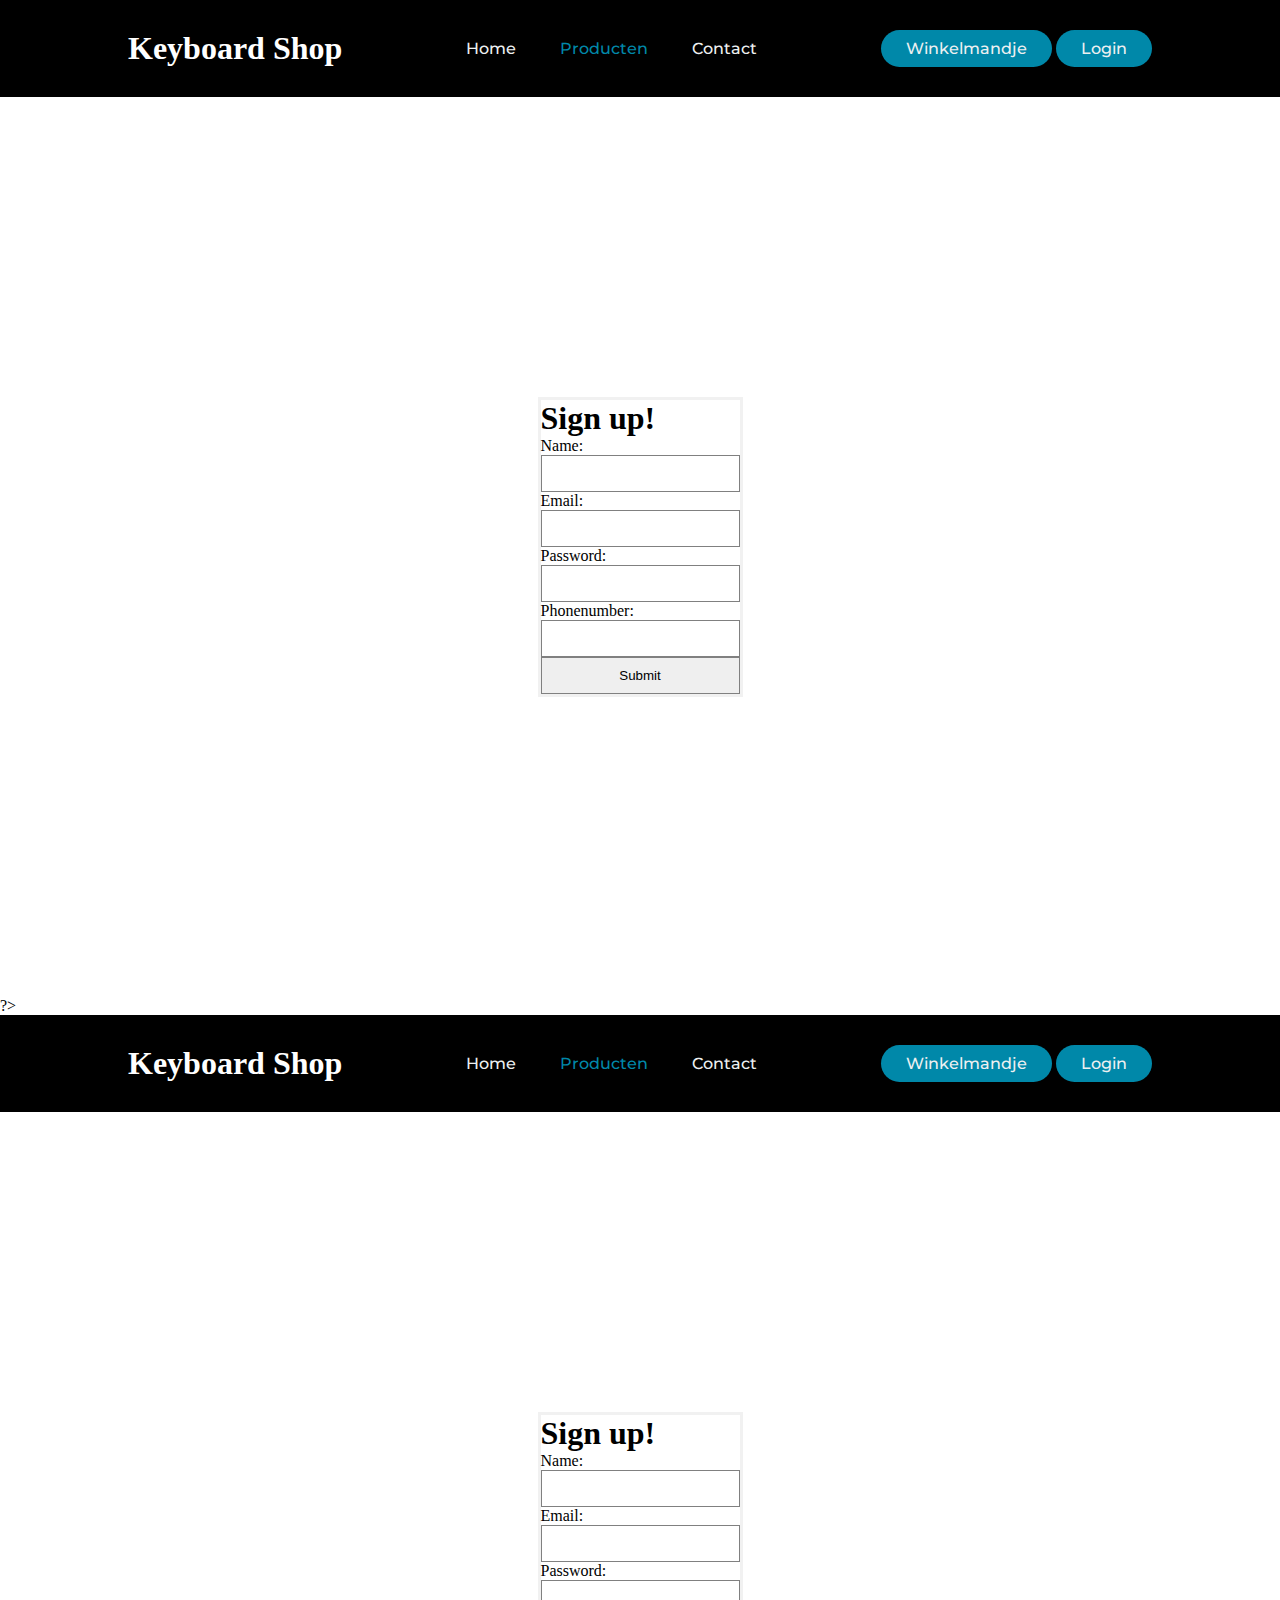
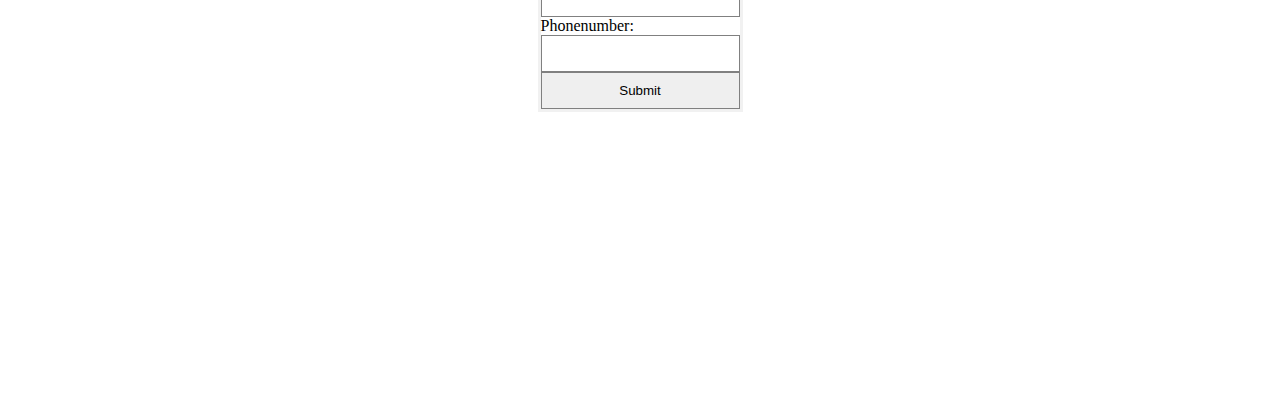
<file: Registreer.html>
<html lang="en">

<head>
    <meta charset="utf-8">
    <title>Keyboard Webshop - Registreer</title>
    <link rel="stylesheet" href="css/header.css">
    <link rel="stylesheet" href="css/login.css">
    <link rel="stylesheet" href="css/Registreer.css">
    <meta name="viewport" content="width=device-width, initial-scale=1.0">
    <link rel="stylesheet" href="https://use.fontawesome.com/releases/v5.11.2/css/all.css">
    <link rel="stylesheet" href="https://cdnjs.cloudflare.com/ajax/libs/font-awesome/4.7.0/css/font-awesome.min.css">

</head>

<body>
    <header>
        <h1 class="logo">Keyboard Shop</h1>
        <nav>
            <ul class="nav_links">
                <li><a href="index.php">Home</a></li>
                <li><a href="Producten.html" class="ActivePage">Producten</a></li>
                <li><a href="Contact.html">Contact</a></li>
            </ul>
        </nav>
        <div class="LOGIN_WINKEL">
            <a class="Winkelmandje" href="#"><button>Winkelmandje</button>
                <a class="Login" id="Login" href="#"><button>Login</button></a>
        </div>
    </header>
    <main>

        <div class="Registreer">

            <form action="register.php" method="POST">
                <h1>Sign up!</h1>
                <label>Name:</label>
                <input type="text" name="name" id="name">
                <label>Email:</label>
                <input type="email" name="email" id="email">
                <label>Password:</label>
                <input type="password" name="password" id="password">
                <label>Phonenumber:</label>
                <input type="tel" name="tel" id="tel">
                <input type="submit" placeholder="Sign up">
            </form>
        </div>


        </form>
    </main>
</body>

</html>
?>
<html lang="en">

<head>
    <meta charset="utf-8">
    <title>Keyboard Webshop - Registreer</title>
    <link rel="stylesheet" href="css/header.css">
    <link rel="stylesheet" href="css/login.css">
    <link rel="stylesheet" href="css/Registreer.css">
    <meta name="viewport" content="width=device-width, initial-scale=1.0">
    <link rel="stylesheet" href="https://use.fontawesome.com/releases/v5.11.2/css/all.css">
    <link rel="stylesheet" href="https://cdnjs.cloudflare.com/ajax/libs/font-awesome/4.7.0/css/font-awesome.min.css">

</head>

<body>
    <header>
        <h1 class="logo">Keyboard Shop</h1>
        <nav>
            <ul class="nav_links">
                <li><a href="index.php">Home</a></li>
                <li><a href="Producten.html" class="ActivePage">Producten</a></li>
                <li><a href="Contact.html">Contact</a></li>
            </ul>
        </nav>
        <div class="LOGIN_WINKEL">
            <a class="Winkelmandje" href="#"><button>Winkelmandje</button>
                <a class="Login" id="Login" href="#"><button>Login</button></a>
        </div>
    </header>
    <main>

        <div class="Registreer">

            <form action="register.php" method="POST">
                <h1>Sign up!</h1>
                <label>Name:</label>
                <input type="text" name="name" id="name">
                <label>Email:</label>
                <input type="email" name="email" id="email">
                <label>Password:</label>
                <input type="password" name="password" id="password">
                <label>Phonenumber:</label>
                <input type="tel" name="tel" id="tel">
                <input type="submit" placeholder="Sign up">
            </form>
        </div>


        </form>
    </main>
</body>

</html>
</file>
<file: css/header.css>
@import url('https://fonts.googleapis.com/css?family=Montserrat:500');

* {
    box-sizing: border-box;
    margin: 0;
    padding: 0;

    
}

header li, a, button {
    font-family: "Montserrat", sans-serif;
    font-weight: 500;
    font-size: 16px;
    color: #edf0f1;
    text-decoration: none;
}

header {
    display: flex;
    justify-content: space-between;
    align-items: center;
    padding: 30px 10%;    
        background-color: black;
}

.logo {
    cursor: pointer;
    color: white;
}
.nav_links {
    list-style: none;
}

.nav_links li {
    display: inline-flex;
    padding: 0px 20px;
}

.nav_links li a {
    transition: all 0.3s ease 0s;
}

.nav_links li a:hover {
    color: #0088a9
}

button {
    padding: 9px 25px;
    background-color: rgba(0,136,169,1);
    border: none;
    border-radius: 50px;
    cursor: pointer;
    transition: all 0.3s ease 0s;
}

button:hover {
    background-color: rgba(0,136,169,0.8);
}
.ActivePage {

    color: #0088a9;
}
</file>
<file: css/login.css>
form {
  border: 3px solid #f1f1f1;
}
.PopUp {
    
   
    height: 80vh;
    color: #fff;
    display: flex;
    justify-content: center;
    align-items: center;
    flex-flow: column;
    height: 80vh;
    height: 100%;
    width: 100%;
    position: absolute;
    background: rgba(0,0,0,0.6);
    text-align: center;
}


.PopUp-content {
    background: white;
    height: 250px;
    width: 500px;
    padding: 20px;
    border-radius: 5px;
    position: relative;
}

.btnLogin  {
    padding: 9px 25px;
    background-color: rgba(0,136,169,1);
    border: none;
    border-radius: 50px;
    cursor: pointer;
    transition: all 0.3s ease 0s;
}

.btnLogin:hover {
    background-color: rgba(0,136,169,0.8);
}

input {
    margin: 20px auto;
    width: 50%;
    display: block;
    padding: 8px;
    border: 1px solid gray;
}

.logo_login {
    color: black;
}


.close_login {
    position: absolute;
    width: 20px;
    height: 20px;
    top: -14px;
    right: -14px;
    cursor: pointer; 
}
</file>
<file: css/Registreer.css>
* {
    padding: 0;
    margin: 0;
}

.Registreer {
    width: 100%;
    display: block;
    padding: 30px;
    height: 100%;
    display:flex;
    justify-content:center;
    align-items:center;
}

.Registreer  input  {
    position: relative;
    width: 100%;
    margin: 0;
    padding: 10px;
}

.Registreer  label  {
    display: inline-block;
    width: 100%;
    text-align: left;
}
</file>
